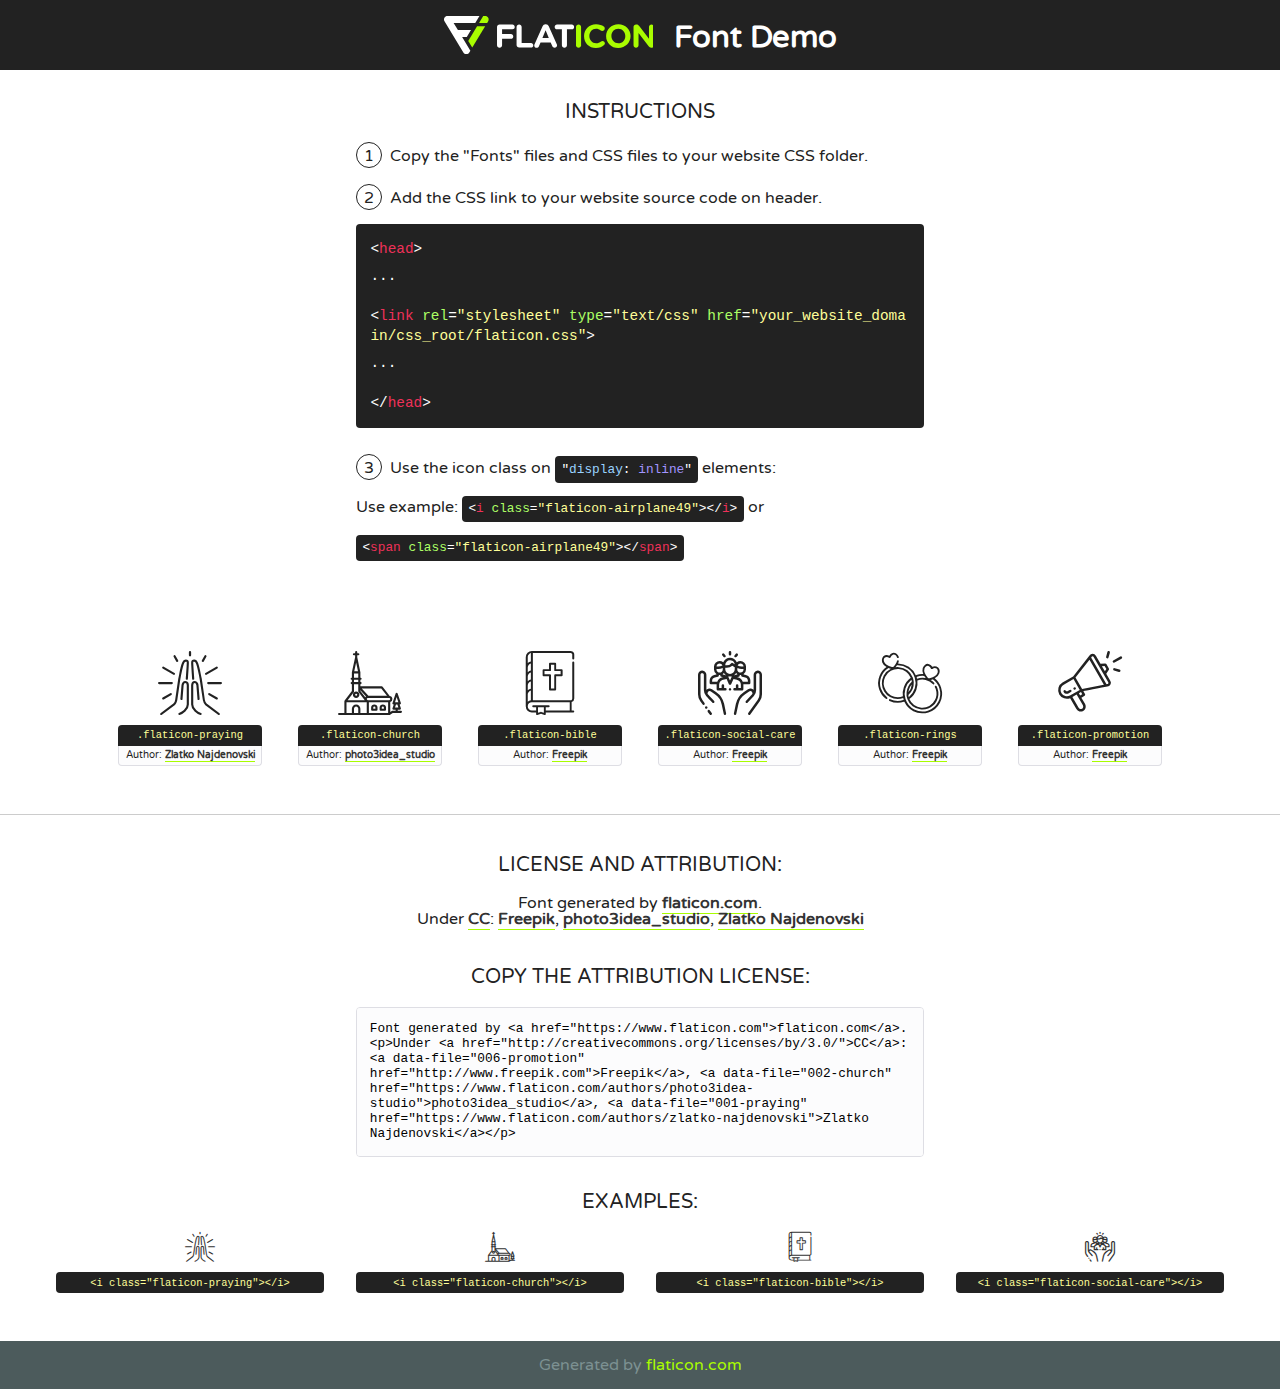
<file: static/fonts/flaticon/font/flaticon.html>
<!DOCTYPE html>
<!--
  Flaticon icon font: Flaticon
  Creation date: 17/01/2019 14:19
-->
<html>
<!DOCTYPE html>
<html>

<head>
    <title>Flaticon WebFont</title>
    <link href="http://fonts.googleapis.com/css?family=Varela+Round" rel="stylesheet" type="text/css" />
    <link rel="stylesheet" type="text/css" href="flaticon.css">
    <meta charset="UTF-8">
    <style>
    html, body, div, span, applet, object, iframe,
    h1, h2, h3, h4, h5, h6, p, blockquote, pre,
    a, abbr, acronym, address, big, cite, code,
    del, dfn, em, img, ins, kbd, q, s, samp,
    small, strike, strong, sub, sup, tt, var,
    b, u, i, center,
    dl, dt, dd, ol, ul, li,
    fieldset, form, label, legend,
    table, caption, tbody, tfoot, thead, tr, th, td,
    article, aside, canvas, details, embed, 
    figure, figcaption, footer, header, hgroup, 
    menu, nav, output, ruby, section, summary,
    time, mark, audio, video {
        margin: 0;
        padding: 0;
        border: 0;
        font-size: 100%;
        font: inherit;
        vertical-align: baseline;
    }
    /* HTML5 display-role reset for older browsers */
    article, aside, details, figcaption, figure, 
    footer, header, hgroup, menu, nav, section {
        display: block;
    }
    body {
        line-height: 1;
    }
    ol, ul {
        list-style: none;
    }
    blockquote, q {
        quotes: none;
    }
    blockquote:before, blockquote:after,
    q:before, q:after {
        content: '';
        content: none;
    }
    table {
        border-collapse: collapse;
        border-spacing: 0;
    }
    body {
        font-family: 'Varela Round', Helvetica, Arial, sans-serif;
        font-size: 16px;
        color: #222;
    }
    a {
        color: #333;
        border-bottom: 1px solid #a9fd00;
        font-weight: bold;
        text-decoration: none;
    }
    * {
        -moz-box-sizing: border-box;
        -webkit-box-sizing: border-box;
        box-sizing: border-box;
        margin: 0;
        padding: 0;
    }
    [class^="flaticon-"]:before, [class*=" flaticon-"]:before, [class^="flaticon-"]:after, [class*=" flaticon-"]:after {
        font-family: Flaticon;
        font-size: 30px;
        font-style: normal;
        margin-left: 20px;
        color: #333;
    }
    .wrapper {
        max-width: 600px;
        margin: auto;
        padding: 0 1em;
    }
    .title {
        font-size: 1.25em;
        text-align: center;
        margin-bottom: 1em;
        text-transform: uppercase;
    }
    header {
        text-align: center;
        background-color: #222;
        color: #fff;
        padding: 1em;
    }
    header .logo {
        width: 210px;
        height: 38px;
        display: inline-block;
        vertical-align: middle;
        margin-right: 1em;
        border: none;
    }
    header strong {
        font-size: 1.95em;
        font-weight: bold;
        vertical-align: middle;
        margin-top: 5px;
        display: inline-block;
    }
    .demo {
        margin: 2em auto;
        line-height: 1.25em;
    }
    .demo ul li {
        margin-bottom: 1em;
    }
    .demo ul li .num {
        color: #222;
        border-radius: 20px;
        display: inline-block;
        width: 26px;
        padding: 3px;
        height: 26px;
        text-align: center;
        margin-right: 0.5em;
        border: 1px solid #222;
    }
    .demo ul li code {
        background-color: #222;
        border-radius: 4px;
        padding: 0.25em 0.5em;
        display: inline-block;
        color: #fff;
        font-family: Consolas,Monaco,Lucida Console,Liberation Mono,DejaVu Sans Mono,Bitstream Vera Sans Mono,Courier New, monospace;
        font-weight: lighter;
        margin-top: 1em;
        font-size: 0.8em;
        word-break: break-all;
    }
    .demo ul li code.big {
        padding: 1em;
        font-size: 0.9em;
    }
    .demo ul li code .red {
        color: #EF3159;
    }
    .demo ul li code .green {
        color: #ACFF65;
    }
    .demo ul li code .yellow {
        color: #FFFF99;
    }
    .demo ul li code .blue {
        color: #99D3FF;
    }
    .demo ul li code .purple {
        color: #A295FF;
    }
    .demo ul li code .dots {
        margin-top: 0.5em;
        display: block;
    }
    #glyphs {
        border-bottom: 1px solid #ccc;
        padding: 2em 0;
        text-align: center;
    }
    .glyph {
        display: inline-block;
        width: 9em;
        margin: 1em;
        text-align: center;
        vertical-align: top;
        background: #FFF;
    }
    .glyph .glyph-icon {
        padding: 10px;
        display: block;
        font-family:"Flaticon";
        font-size: 64px;
        line-height: 1;
    }
    .glyph .glyph-icon:before {
        font-size: 64px;
        color: #222;
        margin-left: 0;
    }
    .class-name {
        font-size: 0.65em;
        background-color: #222;
        color: #fff;
        border-radius: 4px 4px 0 0;
        padding: 0.5em;
        color: #FFFF99;
        font-family: Consolas,Monaco,Lucida Console,Liberation Mono,DejaVu Sans Mono,Bitstream Vera Sans Mono,Courier New, monospace;
    }
    .author-name {
        font-size: 0.6em;
        background-color: #fcfcfd;
        border: 1px solid #DEDEE4;
        border-top: 0;
        border-radius: 0 0 4px 4px;
        padding: 0.5em;
    }
    .class-name:last-child {
        font-size: 10px;
        color:#888;
    }
    .class-name:last-child a {
        font-size: 10px;
        color:#555;
    }
    .class-name:last-child a:hover {
        color:#a9fd00;
    }
    .glyph > input {
        display: block;
        width: 100px;
        margin: 5px auto;
        text-align: center;
        font-size: 12px;
        cursor: text;
    }
    .glyph > input.icon-input {
        font-family:"Flaticon";
        font-size: 16px;
        margin-bottom: 10px;
    }
    .attribution .title {
        margin-top: 2em;
    }
    .attribution textarea {
        background-color: #fcfcfd;
        padding: 1em;
        border: none;
        box-shadow: none;
        border: 1px solid #DEDEE4;
        border-radius: 4px;
        resize: none;
        width: 100%;
        height: 150px;
        font-size: 0.8em;
        font-family: Consolas,Monaco,Lucida Console,Liberation Mono,DejaVu Sans Mono,Bitstream Vera Sans Mono,Courier New, monospace;
        -webkit-appearance: none;
    }
    .iconsuse {
        margin: 2em auto;
        text-align: center;
        max-width: 1200px;
    }
    .iconsuse:after {
        content: '';
        display: table;
        clear: both;
    }
    .iconsuse .image {
        float: left;
        width: 25%;
        padding: 0 1em;
    }
    .iconsuse .image p {
        margin-bottom: 1em;
    }
    .iconsuse .image span {
        display: block;
        font-size: 0.65em;
        background-color: #222;
        color: #fff;
        border-radius: 4px;
        padding: 0.5em;
        color: #FFFF99;
        margin-top: 1em;
        font-family: Consolas,Monaco,Lucida Console,Liberation Mono,DejaVu Sans Mono,Bitstream Vera Sans Mono,Courier New, monospace;
    }
    #footer {
        text-align: center;
        background-color: #4C5B5C;
        color: #7c9192;
        padding: 1em;
    }
    #footer a {
        border: none;
        color: #a9fd00;
        font-weight: normal;
    }
    @media (max-width: 960px) {
        .iconsuse .image {
            width: 50%;
        }
    }
    @media (max-width: 560px) {
        .iconsuse .image {
            width: 100%;
        }
    }
    </style>
</head>

<body class="characters-off">

    <header>
        <a href="https://www.flaticon.com" target="_blank" class="logo">
            <svg version="1.1" xmlns="http://www.w3.org/2000/svg" xmlns:xlink="http://www.w3.org/1999/xlink" xmlns:a="http://ns.adobe.com/AdobeSVGViewerExtensions/3.0/" viewBox="0 0 560.875 102.036" enable-background="new 0 0 560.875 102.036" xml:space="preserve">
                <defs>
                </defs>
                <g>
                    <g class="letters">
                        <path fill="#ffffff" d="M141.596,29.675c0-3.777,2.985-6.767,6.764-6.767h34.438c3.426,0,6.15,2.728,6.15,6.15
                        c0,3.43-2.724,6.149-6.15,6.149h-27.674v13.091h23.719c3.429,0,6.151,2.724,6.151,6.15c0,3.43-2.723,6.149-6.151,6.149h-23.719
                        v17.574c0,3.773-2.986,6.761-6.764,6.761c-3.779,0-6.764-2.989-6.764-6.761V29.675z"></path>
                        <path fill="#ffffff" d="M193.844,29.149c0-3.781,2.985-6.767,6.764-6.767c3.776,0,6.763,2.985,6.763,6.767v42.957h25.039
                        c3.426,0,6.149,2.726,6.149,6.153c0,3.425-2.723,6.15-6.149,6.15h-31.802c-3.779,0-6.764-2.986-6.764-6.768V29.149z"></path>
                        <path fill="#ffffff" d="M241.891,75.71l21.438-48.407c1.492-3.341,4.215-5.357,7.906-5.357h0.792
                        c3.686,0,6.323,2.017,7.815,5.357l21.439,48.407c0.436,0.967,0.701,1.845,0.701,2.723c0,3.602-2.809,6.501-6.414,6.501
                        c-3.161,0-5.269-1.845-6.499-4.655l-4.132-9.661h-27.059l-4.301,10.102c-1.144,2.631-3.426,4.214-6.237,4.214
                        c-3.517,0-6.24-2.81-6.24-6.325C241.1,77.64,241.451,76.677,241.891,75.71z M279.932,58.666l-8.521-20.297l-8.526,20.297H279.932
                        z"></path>
                        <path fill="#ffffff" d="M314.864,35.387H301.86c-3.429,0-6.239-2.813-6.239-6.238c0-3.429,2.811-6.24,6.239-6.24h39.533
                        c3.426,0,6.237,2.811,6.237,6.24c0,3.425-2.811,6.238-6.237,6.238h-13.001v42.785c0,3.773-2.99,6.761-6.764,6.761
                        c-3.779,0-6.764-2.989-6.764-6.761V35.387z"></path>
                        <path fill="#A9FD00" d="M352.615,29.149c0-3.781,2.985-6.767,6.767-6.767c3.774,0,6.761,2.985,6.761,6.767v49.024
                        c0,3.773-2.987,6.761-6.761,6.761c-3.781,0-6.767-2.989-6.767-6.761V29.149z"></path>
                        <path fill="#A9FD00" d="M374.132,53.836v-0.179c0-17.481,13.178-31.801,32.065-31.801c9.22,0,15.459,2.458,20.557,6.238
                        c1.402,1.054,2.637,2.985,2.637,5.357c0,3.692-2.985,6.59-6.681,6.59c-1.845,0-3.071-0.702-4.044-1.319
                        c-3.776-2.813-7.729-4.393-12.562-4.393c-10.364,0-17.831,8.611-17.831,19.154v0.173c0,10.542,7.291,19.329,17.831,19.329
                        c5.715,0,9.492-1.756,13.359-4.834c1.049-0.874,2.458-1.491,4.039-1.491c3.429,0,6.325,2.813,6.325,6.236
                        c0,2.106-1.056,3.78-2.282,4.834c-5.539,4.834-12.036,7.733-21.878,7.733C387.572,85.464,374.132,71.493,374.132,53.836z"></path>
                        <path fill="#A9FD00" d="M433.009,53.836v-0.179c0-17.481,13.79-31.801,32.766-31.801c18.981,0,32.592,14.143,32.592,31.628v0.173
                        c0,17.483-13.785,31.807-32.769,31.807C446.625,85.464,433.009,71.32,433.009,53.836z M484.224,53.836v-0.179
                        c0-10.539-7.725-19.326-18.626-19.326c-10.893,0-18.449,8.611-18.449,19.154v0.173c0,10.542,7.73,19.329,18.626,19.329
                        C476.676,72.986,484.224,64.378,484.224,53.836z"></path>
                        <path fill="#A9FD00" d="M506.233,29.321c0-3.774,2.99-6.763,6.767-6.763h1.401c3.252,0,5.183,1.583,7.029,3.953l26.093,34.265
                        V29.059c0-3.692,2.99-6.677,6.681-6.677c3.683,0,6.671,2.985,6.671,6.677v48.934c0,3.78-2.987,6.765-6.764,6.765h-0.436
                        c-3.257,0-5.188-1.581-7.034-3.953l-27.056-35.492v32.944c0,3.687-2.985,6.676-6.678,6.676c-3.683,0-6.673-2.989-6.673-6.676
                        V29.321z"></path>
                    </g>
                    <g class="insignia">
                        <path fill="#ffffff" d="M48.372,56.137h12.517l11.156-18.537H37.186L25.688,18.539h57.825L94.668,0H9.271
                        C5.925,0,2.842,1.801,1.198,4.716c-1.644,2.907-1.593,6.482,0.134,9.343l50.38,83.501c1.678,2.781,4.689,4.476,7.938,4.476
                        c3.246,0,6.257-1.695,7.935-4.476l2.898-4.804L48.372,56.137z"></path>
                        <g class="i">
                            <path fill="#A9FD00" d="M93.575,18.539h0.031v0.004l21.652,0.004l2.705-4.488c1.727-2.861,1.778-6.436,0.133-9.343
                            C116.454,1.801,113.371,0,110.026,0h-5.294L93.575,18.539z"></path>
                            <polygon fill="#A9FD00" points="88.291,27.356 64.725,66.486 75.519,84.404 109.942,27.356"></polygon>
                        </g>
                    </g>
                </g>
            </svg>
        </a>
        <strong>Font Demo</strong>
    </header>


    <section class="demo wrapper">

        <p class="title">Instructions</p>

        <ul>
            <li>
                <span class="num">1</span>Copy the "Fonts" files and CSS files to your website CSS folder.
            </li>
            <li>
                <span class="num">2</span>Add the CSS link to your website source code on header.
                <code class="big">
                    &lt;<span class="red">head</span>&gt;
                    <br/><span class="dots">...</span>
                    <br/>&lt;<span class="red">link</span> <span class="green">rel</span>=<span class="yellow">"stylesheet"</span> <span class="green">type</span>=<span class="yellow">"text/css"</span> <span class="green">href</span>=<span class="yellow">"your_website_domain/css_root/flaticon.css"</span>&gt;
                    <br/><span class="dots">...</span>
                    <br/>&lt;/<span class="red">head</span>&gt;
                </code>
            </li>

            <li>
                <p>
                    <span class="num">3</span>Use the icon class on <code>"<span class="blue">display</span>:<span class="purple"> inline</span>"</code> elements:
                    <br />
                    Use example: <code>&lt;<span class="red">i</span> <span class="green">class</span>=<span class="yellow">&quot;flaticon-airplane49&quot;</span>&gt;&lt;/<span class="red">i</span>&gt;</code> or <code>&lt;<span class="red">span</span> <span class="green">class</span>=<span class="yellow">&quot;flaticon-airplane49&quot;</span>&gt;&lt;/<span class="red">span</span>&gt;</code>
            </li>
        </ul>

    </section>




   <section id="glyphs">          
    
      
        <div class="glyph"><div class="glyph-icon flaticon-praying"></div>
            <div class="class-name">.flaticon-praying</div>
            <div class="author-name">Author: <a data-file="001-praying" href="https://www.flaticon.com/authors/zlatko-najdenovski">Zlatko Najdenovski</a> </div> 
        </div>        
        
        <div class="glyph"><div class="glyph-icon flaticon-church"></div>
            <div class="class-name">.flaticon-church</div>
            <div class="author-name">Author: <a data-file="002-church" href="https://www.flaticon.com/authors/photo3idea-studio">photo3idea_studio</a> </div> 
        </div>        
        
        <div class="glyph"><div class="glyph-icon flaticon-bible"></div>
            <div class="class-name">.flaticon-bible</div>
            <div class="author-name">Author: <a data-file="003-bible" href="http://www.freepik.com">Freepik</a> </div> 
        </div>        
        
        <div class="glyph"><div class="glyph-icon flaticon-social-care"></div>
            <div class="class-name">.flaticon-social-care</div>
            <div class="author-name">Author: <a data-file="004-social-care" href="http://www.freepik.com">Freepik</a> </div> 
        </div>        
        
        <div class="glyph"><div class="glyph-icon flaticon-rings"></div>
            <div class="class-name">.flaticon-rings</div>
            <div class="author-name">Author: <a data-file="005-rings" href="http://www.freepik.com">Freepik</a> </div> 
        </div>        
        
        <div class="glyph"><div class="glyph-icon flaticon-promotion"></div>
            <div class="class-name">.flaticon-promotion</div>
            <div class="author-name">Author: <a data-file="006-promotion" href="http://www.freepik.com">Freepik</a> </div> 
        </div>        
        

    </section>



    <section class="attribution wrapper"   style="text-align:center;">

      <div class="title">License and attribution:</div><div class="attrDiv">Font generated by <a href="https://www.flaticon.com">flaticon.com</a>. <div><p>Under <a href="http://creativecommons.org/licenses/by/3.0/">CC</a>: <a data-file="006-promotion" href="http://www.freepik.com">Freepik</a>, <a data-file="002-church" href="https://www.flaticon.com/authors/photo3idea-studio">photo3idea_studio</a>, <a data-file="001-praying" href="https://www.flaticon.com/authors/zlatko-najdenovski">Zlatko Najdenovski</a></p>  </div>
      </div>
      <div class="title">Copy the Attribution License:</div>

    <textarea onclick="this.focus();this.select();">Font generated by &lt;a href=&quot;https://www.flaticon.com&quot;&gt;flaticon.com&lt;/a&gt;. <p>Under <a href="http://creativecommons.org/licenses/by/3.0/">CC</a>: <a data-file="006-promotion" href="http://www.freepik.com">Freepik</a>, <a data-file="002-church" href="https://www.flaticon.com/authors/photo3idea-studio">photo3idea_studio</a>, <a data-file="001-praying" href="https://www.flaticon.com/authors/zlatko-najdenovski">Zlatko Najdenovski</a></p>  
     </textarea>

    </section>

    <section class="iconsuse">

          <div class="title">Examples:</div>            
             
            <div class="image">
                <p>
                    <i class="glyph-icon flaticon-praying"></i> 
                    <span>&lt;i class=&quot;flaticon-praying&quot;&gt;&lt;/i&gt;</span>
                </p>
            </div>
            
            <div class="image">
                <p>
                    <i class="glyph-icon flaticon-church"></i> 
                    <span>&lt;i class=&quot;flaticon-church&quot;&gt;&lt;/i&gt;</span>
                </p>
            </div>
            
            <div class="image">
                <p>
                    <i class="glyph-icon flaticon-bible"></i> 
                    <span>&lt;i class=&quot;flaticon-bible&quot;&gt;&lt;/i&gt;</span>
                </p>
            </div>
            
            <div class="image">
                <p>
                    <i class="glyph-icon flaticon-social-care"></i> 
                    <span>&lt;i class=&quot;flaticon-social-care&quot;&gt;&lt;/i&gt;</span>
                </p>
            </div>
                       
        </div>
                            
    </section>

<div id="footer">
    <div>Generated by <a href="https://www.flaticon.com">flaticon.com</a>
    </div>
</div>



</body>
</html>
</file>
<file: static/fonts/flaticon/font/flaticon.css>
/*
  	Flaticon icon font: Flaticon
  	Creation date: 17/01/2019 14:19
  	*/

@font-face {
  font-family: "Flaticon";
  src: url("./Flaticon.eot");
  src: url("./Flaticon.eot?#iefix") format("embedded-opentype"),
       url("./Flaticon.woff2") format("woff2"),
       url("./Flaticon.woff") format("woff"),
       url("./Flaticon.ttf") format("truetype"),
       url("./Flaticon.svg#Flaticon") format("svg");
  font-weight: normal;
  font-style: normal;
}

@media screen and (-webkit-min-device-pixel-ratio:0) {
  @font-face {
    font-family: "Flaticon";
    src: url("./Flaticon.svg#Flaticon") format("svg");
  }
}

[class^="flaticon-"]:before, [class*=" flaticon-"]:before,
[class^="flaticon-"]:after, [class*=" flaticon-"]:after {   
  font-family: Flaticon;
        font-size: 20px;
font-style: normal;
margin-left: 20px;
}

.flaticon-praying:before { content: "\f100"; }
.flaticon-church:before { content: "\f101"; }
.flaticon-bible:before { content: "\f102"; }
.flaticon-social-care:before { content: "\f103"; }
.flaticon-rings:before { content: "\f104"; }
.flaticon-promotion:before { content: "\f105"; }
</file>
